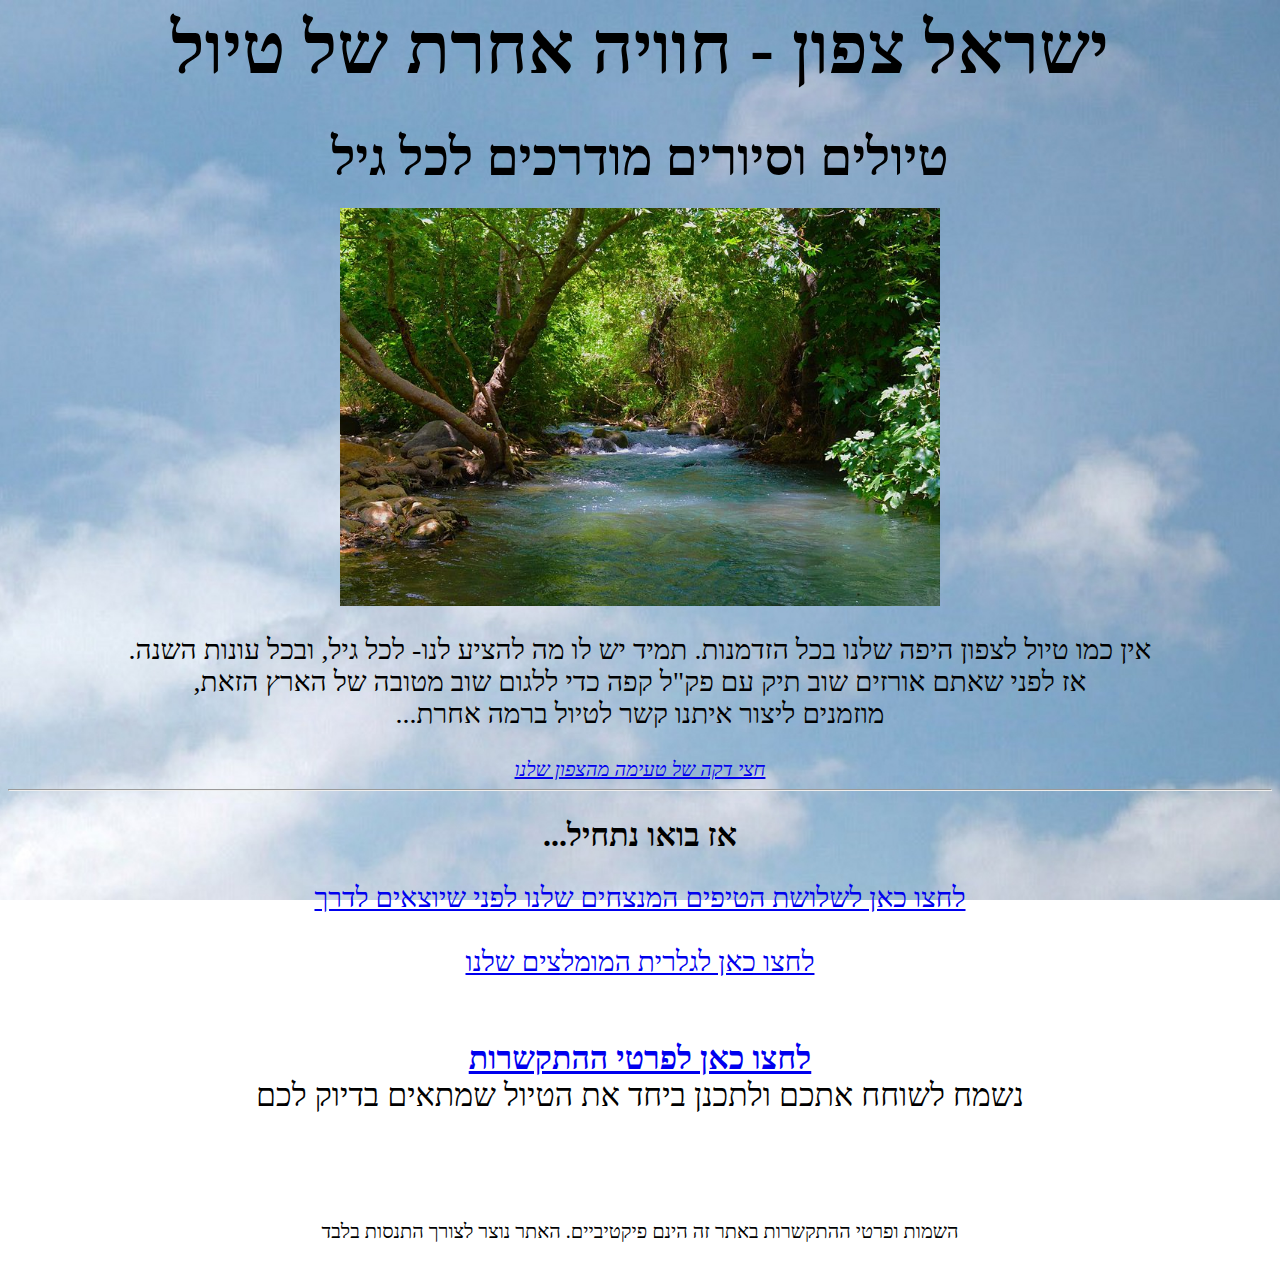
<file: index.html>
<html> 
<head> 
<link rel="stylesheet" href="pn.css">
<title> אתרים לטיול בצפון הארץ </title>
</head>
<body class = centered-text ; dir="rtl";> 
<h1> <div style="font-size: 72px"> <font face="Guttman Keren", "Times New Roman (כותרות עבריות)">  ישראל צפון - חוויה אחרת של טיול </div> <br>
<div style="font-size: 52px"> טיולים וסיורים מודרכים לכל גיל </div> 
</h1>
<img src = "נחל שניר.jpg" > <br>
<p class=red> 
אין כמו טיול לצפון היפה שלנו בכל הזדמנות. תמיד יש לו מה להציע לנו- לכל גיל, ובכל עונות השנה. <br>
אז לפני שאתם אורזים שוב תיק עם פק"ל קפה כדי ללגום שוב מטובה של הארץ הזאת, <br> 
מוזמנים ליצור איתנו קשר לטיול ברמה אחרת...
</p>
<a href= "https://www.youtube.com/watch?v=Z77Istp0XdQ" target=_blank" ; style="font-size: 20px"> <i> חצי דקה של טעימה מהצפון שלנו</i> </a> <br> <hr>


<h2 id= "spacial"> אז בואו נתחיל...</h2>
 <p class= red>
 <a href= "https://pnina0545.github.io/3/" target=_blank" ;> לחצו כאן לשלושת הטיפים המנצחים שלנו לפני שיוצאים לדרך </a> <br> <br>
  <a href= "https://pnina0545.github.io/2/" target=_blank" ;> לחצו כאן לגלרית המומלצים שלנו </a> <br> 

</p>
<br>
<p> 
<div id= "spacial">
<div>   <a href= "https://pnina0545.github.io/4/" target=_blank" ;> <b> לחצו כאן לפרטי ההתקשרות  </b> </a> <br>
נשמח לשוחח אתכם ולתכנן ביחד את הטיול שמתאים בדיוק לכם </div>  <br>
<br>
 </p>
 <p style="font-size: 20px">
השמות ופרטי ההתקשרות באתר זה הינם פיקטיביים. האתר נוצר לצורך התנסות בלבד
 </p>






</body>

 




</html>
</file>
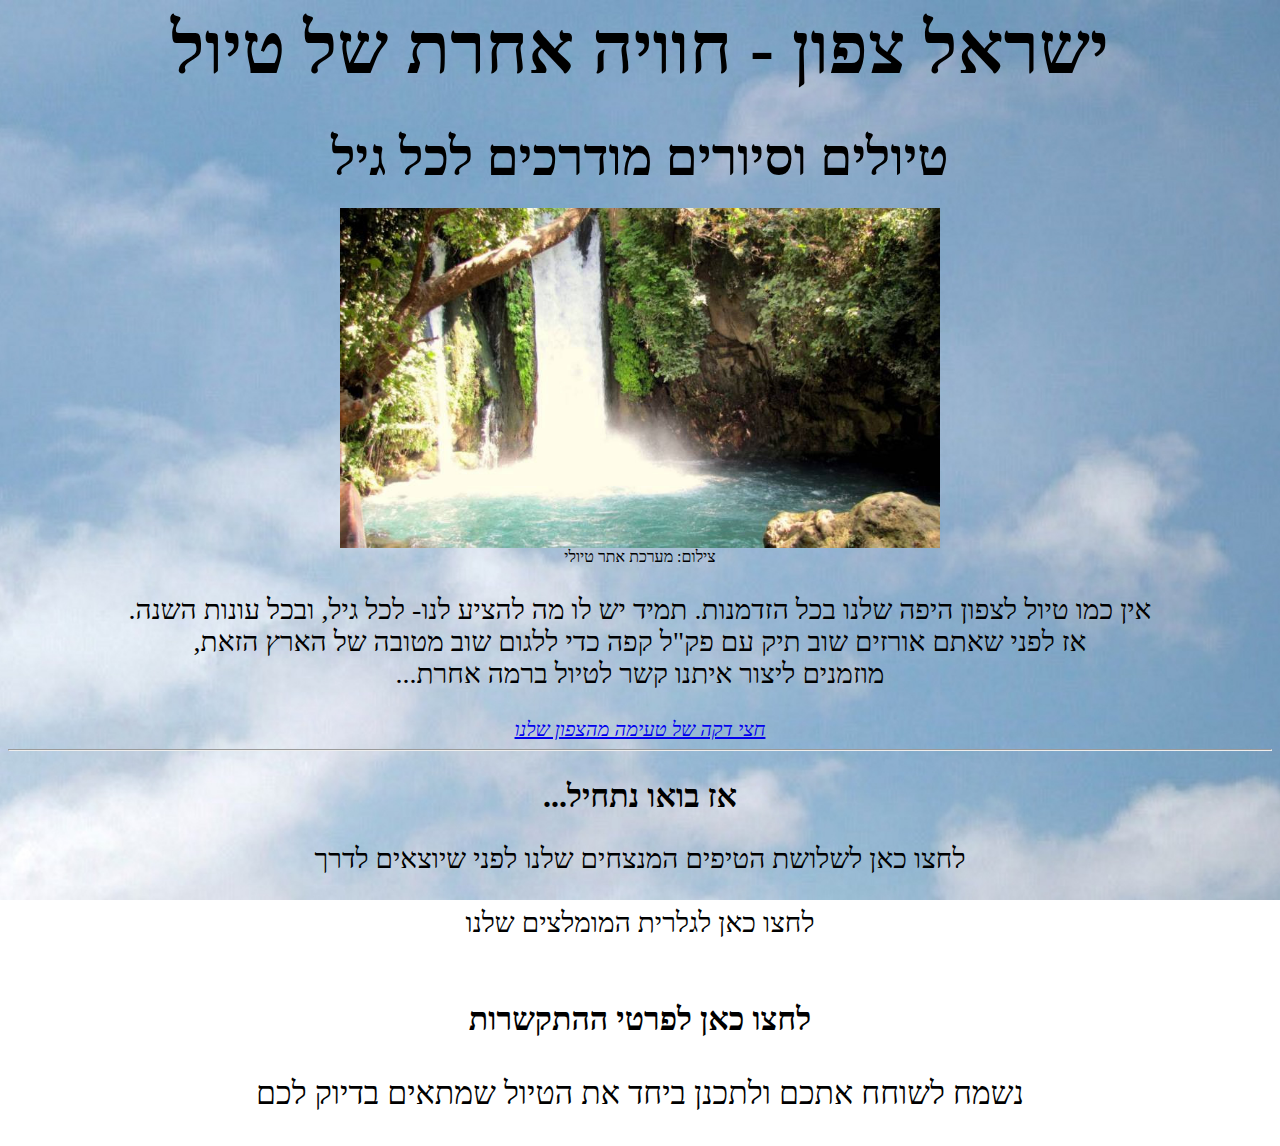
<file: p.index.html>
<html> 
<head> 
<link rel="stylesheet" href="pn.css">
<title> אתרים לטיול בצפון הארץ </title>
</head>
<body class = centered-text ; dir="rtl";> 
<h1> <div style="font-size: 72px"> <font face="Guttman Keren">  ישראל צפון - חוויה אחרת של טיול </div> <br>
<div style="font-size: 52px"> טיולים וסיורים מודרכים לכל גיל </div> 
</h1>
<img src = "צפון.jpg" > <br>
צילום: מערכת אתר טיולי <br>
<p class=red> 
אין כמו טיול לצפון היפה שלנו בכל הזדמנות. תמיד יש לו מה להציע לנו- לכל גיל, ובכל עונות השנה. <br>
אז לפני שאתם אורזים שוב תיק עם פק"ל קפה כדי ללגום שוב מטובה של הארץ הזאת, <br> 
מוזמנים ליצור איתנו קשר לטיול ברמה אחרת...
</p>
<a href= "https://www.youtube.com/watch?v=Z77Istp0XdQ" target=_blank" ; style="font-size: 20px"> <i> חצי דקה של טעימה מהצפון שלנו</i> </a> <br> <hr>


<h2 id= "spacial"> אז בואו נתחיל...</h2>
<p class= red> לחצו כאן לשלושת הטיפים המנצחים שלנו לפני שיוצאים לדרך <br> <br>
לחצו כאן לגלרית המומלצים שלנו <br>
</p>
<br>
<p> 
<div id= "spacial"> <div> <b> לחצו כאן לפרטי ההתקשרות  </b> </div><br>נשמח לשוחח אתכם ולתכנן ביחד את הטיול שמתאים בדיוק לכם </div>
<br>

</p>




</body>

 




</html>
</file>
<file: pn.css>
img { width:600 }
html {
  background: url("רקע 2.jpg") no-repeat center fixed;
  background-size: cover;
}
 body {
   background-position: right top;
  background-attachment: fixed;
}

.red {font-size: 28px}
#spacial {font-size: 32px}
.centered-text {    
  text-align: center;
</file>
